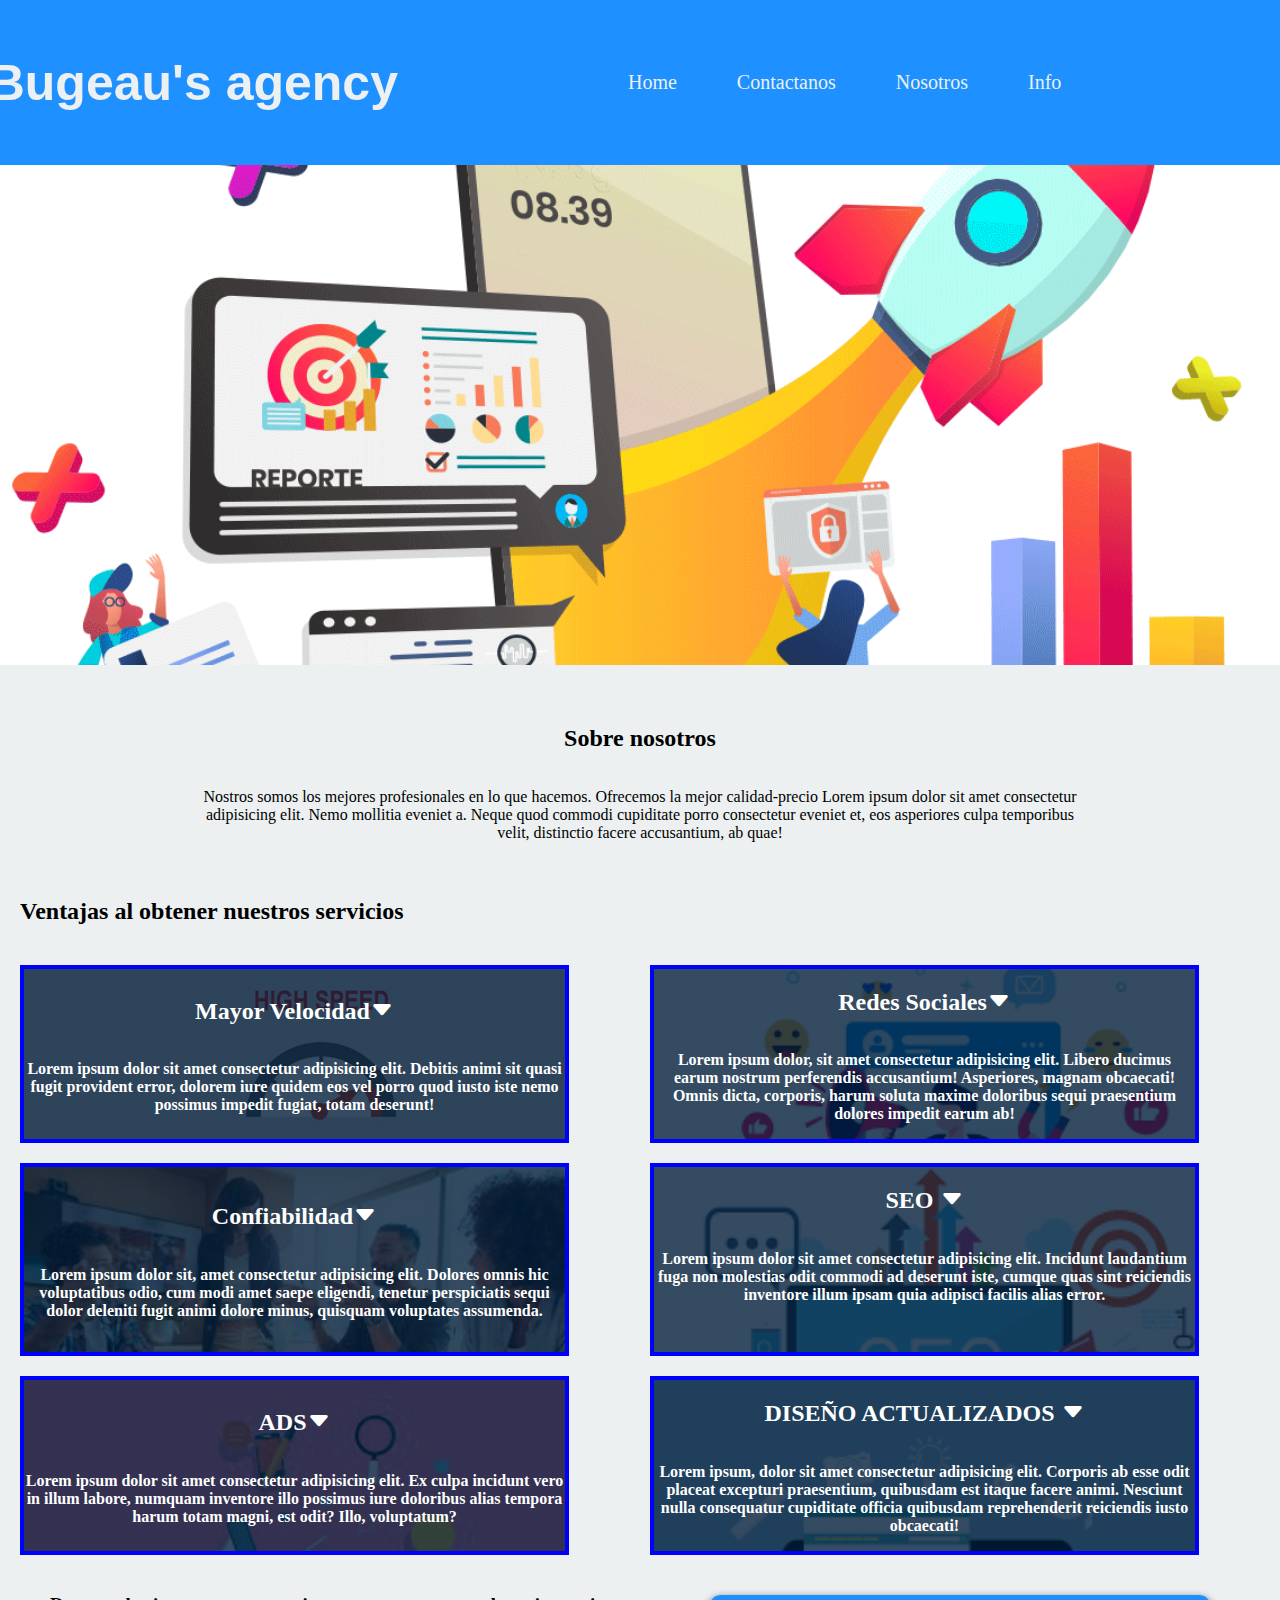
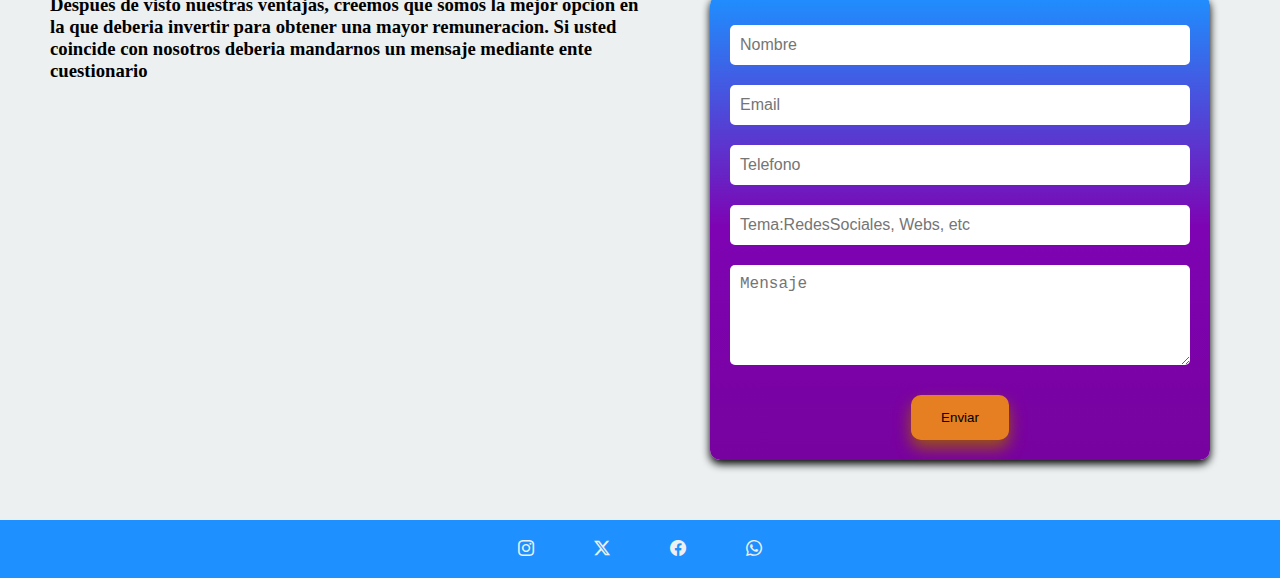
<file: bullo/index.html>
<!DOCTYPE html>
<html lang="en">
<head>
    <meta charset="UTF-8">
    <meta name="viewport" content="width=device-width, initial-scale=1.0">
    <title>Agencia de Bugeau</title>
    <link rel="stylesheet" href="styles.css">
    <link rel="stylesheet" href="https://cdn.jsdelivr.net/npm/bootstrap-icons@1.11.3/font/bootstrap-icons.min.css">
</head>
<body>
    
    <!-- Header -->
    <header>
        <h1>Bugeau's agency</h1>
        <ul class="list">
            <li class="item-list"><a href="#">Home</a></li> 
            <li class="item-list"><a href="#contactanos">Contactanos</a></li> 
            <li class="item-list"><a href="#nosotros">Nosotros</a></li> 
            <li class="item-list"><a href="#">Info</a></li> 
        </ul>
    </header>
    <div class="paralax"></div><!-- Imagen1 -->
    <!-- Main -->
    <main>
        <div class="nosotros">
            <h2 id="nosotros">Sobre nosotros</h2>
            <p >Nostros somos los mejores profesionales en lo que hacemos. Ofrecemos la mejor calidad-precio
            Lorem ipsum dolor sit amet consectetur adipisicing elit. Nemo mollitia eveniet a. Neque quod commodi cupiditate porro consectetur eveniet et, eos asperiores culpa temporibus velit, distinctio facere accusantium, ab quae!
            </p> 
        </div>
        <!-- Ventajas -->
        <div class="contenedor-pricipal">
            <div class="ventajas">
                <h2>Ventajas al obtener nuestros servicios</h2>
                
                <div class="info velocidad" ><h2>Mayor Velocidad<i class="bi bi-caret-down-fill"></i></h2> <p>Lorem ipsum dolor sit amet consectetur adipisicing elit. Debitis animi sit quasi fugit provident error, dolorem iure quidem eos vel porro quod iusto iste nemo possimus impedit fugiat, totam deserunt!</p>    </div>

                <div class="info sociales"><h2>Redes Sociales<i class="bi bi-caret-down-fill"></i></h2>  <p>Lorem ipsum dolor, sit amet consectetur adipisicing elit. Libero ducimus earum nostrum perferendis accusantium! Asperiores, magnam obcaecati! Omnis dicta, corporis, harum soluta maxime doloribus sequi praesentium dolores impedit earum ab!</p>  </div>

                <div class="info conf">  <h2>Confiabilidad<i class="bi bi-caret-down-fill"></i></h2>  <p>Lorem ipsum dolor sit, amet consectetur adipisicing elit. Dolores omnis hic voluptatibus odio, cum modi amet saepe eligendi, tenetur perspiciatis sequi dolor deleniti fugit animi dolore minus, quisquam voluptates assumenda.</p>  </div>

                <div class="info seo"><h2>SEO  <i class="bi bi-caret-down-fill"></i></h2>  <p>Lorem ipsum dolor sit amet consectetur adipisicing elit. Incidunt laudantium fuga non molestias odit commodi ad deserunt iste, cumque quas sint reiciendis inventore illum ipsam quia adipisci facilis alias error.</p> <!-- Bootrstrap -->
                <p><!-- Js --></p></div>


                <div class="info add"><h2>ADS<i class="bi bi-caret-down-fill"></i></h2>
                <p>Lorem ipsum dolor sit amet consectetur adipisicing elit. Ex culpa incidunt vero in illum labore, numquam inventore illo possimus iure doloribus alias tempora harum totam magni, est odit? Illo, voluptatum?</p></div>

                
                <div class="info actuales"><h2>DISEÑO ACTUALIZADOS  <i class="bi bi-caret-down-fill"></i></h2><p>Lorem ipsum, dolor sit amet consectetur adipisicing elit. Corporis ab esse odit placeat excepturi praesentium, quibusdam est itaque facere animi. Nesciunt nulla consequatur cupiditate officia quibusdam reprehenderit reiciendis iusto obcaecati!</p></div>
            </div>
<!-- Aparte -->
            <div class="incluido">
                <div class="aparte">
                    <h3>
                        Despues de visto nuestras ventajas, creemos que somos la mejor opcion en la que deberia invertir para obtener una mayor remuneracion. Si usted coincide con nosotros deberia mandarnos un mensaje mediante ente cuestionario
                    </h3>
                </div>
                <!-- Formulario -->
                <div class="formulario" id="contactanos">
                    <input type="text" name="name" id="" placeholder="Nombre">
                    <input type="email" name="email" id=""  placeholder="Email">
                    <input type="number" name="name" id=""  placeholder="Telefono">
                    <input type="text" name="" id="" placeholder="Tema:RedesSociales, Webs, etc">
                    <textarea name="" id="" placeholder="Mensaje"></textarea>
                <button class="enviar">Enviar</button>
                </div>
            </div>
        </div>
    </main> <!-- Todos los cuadrados tienen la clase info -->
<!-- Footer -->
    <footer>
        <li class="item-list"><i class="bi bi-instagram"></i></li> 
        <li class="item-list"><i class="bi bi-twitter-x"></i></li> 
        <li class="item-list"><i class="bi bi-facebook"></i></li> 
        <li class="item-list"><i class="bi bi-whatsapp"></i></li> 
    </footer>

</body>
</html>
</file>
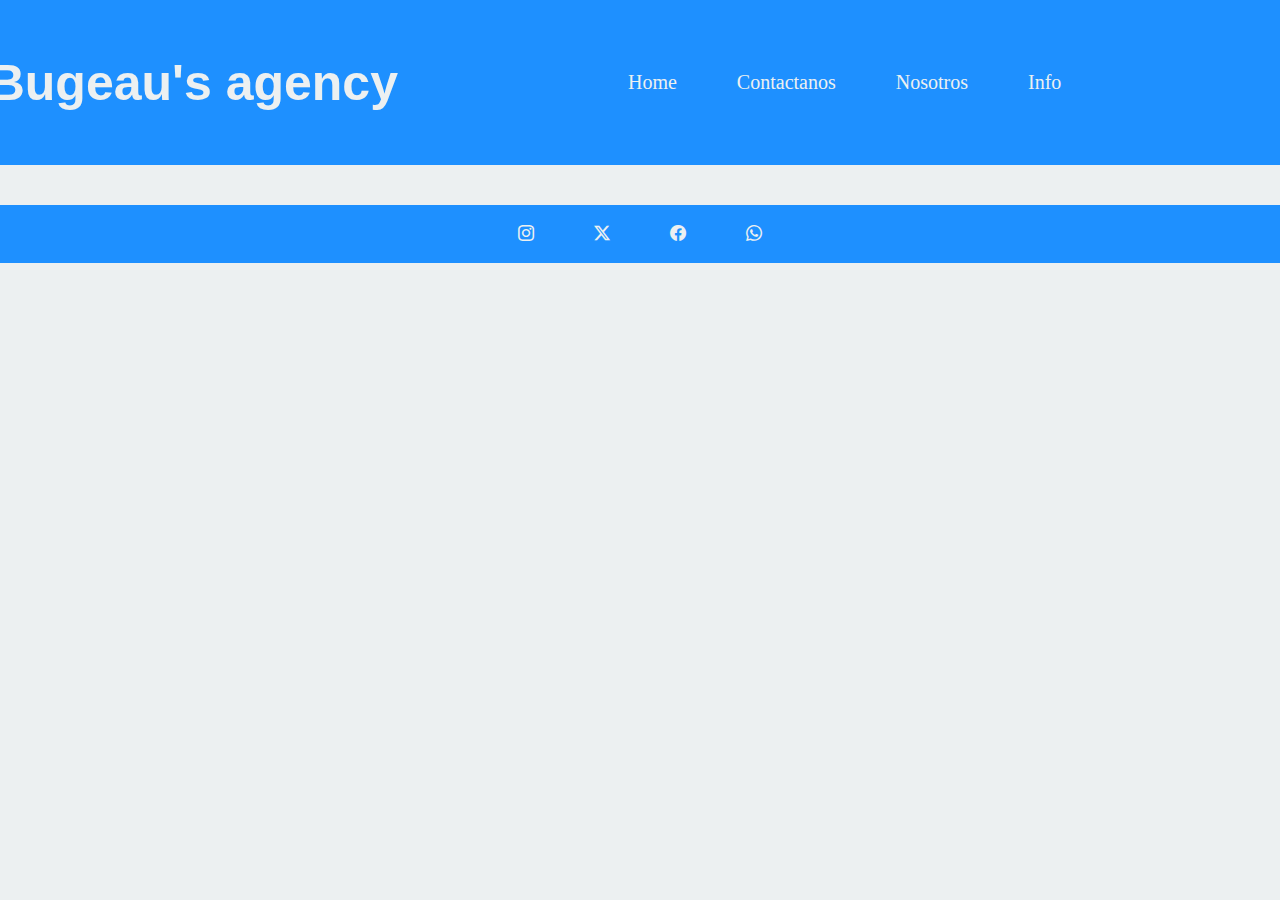
<file: bullo/nosotros/index.html>
<!DOCTYPE html>
<html lang="en">
<head>
    <meta charset="UTF-8">
    <meta name="viewport" content="width=device-width, initial-scale=1.0">
    <title>Document</title>
    <link rel="stylesheet" href="styles.css">
    <link rel="stylesheet" href="https://cdn.jsdelivr.net/npm/bootstrap-icons@1.11.3/font/bootstrap-icons.min.css">
</head>
<body>
    <!-- Header -->
    <header>
        <h1>Bugeau's agency</h1>
        <ul class="list">
            <li class="item-list">Home</li> 
            <li class="item-list">Contactanos</li> 
            <li class="item-list">Nosotros</li> 
            <li class="item-list">Info <!-- Bootstrap --></li> 
        </ul>
    </header>

    <main>

    </main>

    <!-- Footer -->
    <footer>
        <li class="item-list"><i class="bi bi-instagram"></i></li> 
        <li class="item-list"><i class="bi bi-twitter-x"></i></li> 
        <li class="item-list"><i class="bi bi-facebook"></i></li> 
        <li class="item-list"><i class="bi bi-whatsapp"></i></li> 
    </footer>
</body>
</html>
</file>
<file: bullo/styles.css>
body {
    margin: 0;
    padding: 0;
    height: 100vh;
    width: 100vw;
    background-color: #ECF0F1;
    overflow-x: hidden;
}

*, .item-list {
    box-sizing: border-box;
}

ul,li,.contenedor-principal{
    user-select: none;
}

/* Header */
header {
    background-color: #1E90FF;
    color: #ECF0F1;
    display: flex;
    justify-content: center;
    align-items: center;
    padding: 20px 0;
}

h1 {
    position: relative;
    right: 200px;
    font-size: 50px;
    font-family: Impact, Haettenschweiler, 'Arial Narrow Bold', sans-serif;
}

ul {
    display: flex;
    flex-direction: row;
    justify-content: center;
    font-size: 20px;
    padding: 0;
}

.item-list {
    list-style: none;
    margin: 0 30px;
    cursor: pointer;
}

.item-list:hover {
    outline: 3px solid #E67E22;
    outline-offset: 5px;
    transition: outline 0.3s;
}

a{
    text-decoration: none;
    color: #ECF0F1;
}

/* Main */
main {
    padding: 20px;
    width: 100vw;
}

.paralax {
    background-image: url("assets/agencia-marketing.png");
    height: 500px;
    background-attachment: fixed;
    background-position: center;
    background-repeat: no-repeat;
    background-size: cover;
    width: 100vw;
}

.nosotros {
    width: 70vw;
    margin: 20px auto;
    text-align: center;
    display: flex;
    flex-direction: column;
    justify-content: center;
    align-items: center;
}

.contenedor-principal {
    display: flex;
    justify-content: center;
    align-items: center;
}


.ventajas {
    display: grid;
    grid-template-columns: repeat(2, 1fr);
    gap: 20px;    
}

.ventajas h2 {
    grid-column: span 2;
}

.ventajas:hover{
    cursor: pointer;
}

.info {
    width: 90%;
    height: 100%;
    border: 4px solid blue;
    text-align: center;
    font-weight: bold;
    display: flex;
    justify-content: center;
    align-items: center;
    flex-direction: column;    
    background-size: cover;
    color: white;
    
}

.seo {
    background-image: linear-gradient(rgba(1, 30, 58, 0.8), rgba(1, 30, 58, 0.8)), url("assets/SEO.png");
}

.add {
    background-image: linear-gradient(rgba(1, 30, 58, 0.8), rgba(1, 30, 58, 0.8)), url("assets/ads-min.jpg");
}

.actuales {
    background-image: linear-gradient(rgba(1, 30, 58, 0.8), rgba(1, 30, 58, 0.8)), url("assets/descarga.png");
}

.conf{
    background-image: linear-gradient(rgba(1, 30, 58, 0.8), rgba(1, 30, 58, 0.8)), url("assets/descarga-min.jpg");
}

.sociales{
    background-image: linear-gradient(rgba(1, 30, 58, 0.8), rgba(1, 30, 58, 0.8)), url("assets/redessociales.png");
}

.velocidad{
    background-image: linear-gradient(rgba(1, 30, 58, 0.8), rgba(1, 30, 58, 0.8)), url("assets/highspeed.jpg");
}

/* Aparte */

.incluido{
    display: flex;
    justify-content: center;
}

.aparte{
    width: 600px;
    height: 300px;
    margin: 20px;
}

/* Formulario */
.formulario {
    width: 500px;
    background: linear-gradient(to top, #78029f, #7e03b3, #1E90FF);    
    display: flex;
    flex-direction: column;
    justify-content: center;
    align-items: center;
    padding: 20px;
    margin: 40px;
    border-radius: 10px;
    box-shadow: 0 4px 8px black;
}

.formulario input, 
.formulario textarea {
    width: 100%;
    margin: 10px 0;
    padding: 10px;
    border: none;
    border-radius: 5px;
    font-size: 16px;
}

.formulario input {
    height: 40px;
}

.formulario textarea {
    height: 100px;
    resize: vertical;
}

.enviar {
    background-color: #E67E22;
    border: none;
    border-radius: 10px;
    padding: 15px 30px;
    margin-top: 20px;
    box-shadow: 0 8px 16px #9b5213;
    cursor: pointer;
}

/* Footer */
footer {
    background-color: #1E90FF;
    color: #ECF0F1;

    display: flex;
    justify-content: center;
    text-align: center;
    align-items: center;
    
    padding: 20px 0;
}

footer ul {
    display: flex;
    padding: 0;
}

footer ul li {
    list-style: none;
    margin: 0 15px;
}
</file>
<file: bullo/nosotros/styles.css>
body {
    margin: 0;
    padding: 0;
    height: 100vh;
    width: 100vw;
    background-color: #ECF0F1;
    overflow-x: hidden;
}

* {
    box-sizing: border-box;
}

/* Header */
header {
    background-color: #1E90FF;
    color: #ECF0F1;
    display: flex;
    justify-content: center;
    align-items: center;
    padding: 20px 0;
}

h1 {
    position: relative;
    right: 200px;
    font-size: 50px;
    font-family: Impact, Haettenschweiler, 'Arial Narrow Bold', sans-serif;
}

ul {
    display: flex;
    flex-direction: row;
    justify-content: center;
    font-size: 20px;
    padding: 0;
}

.item-list {
    list-style: none;
    margin: 0 30px;
    cursor: pointer;
}

.item-list:hover {
    outline: 3px solid #E67E22;
    outline-offset: 5px;
    transition: outline 0.3s;
}

/* Main */

main{
    padding: 20px;
    width: 100vw;
}

/* Footer */
footer {
    background-color: #1E90FF;
    color: #ECF0F1;

    display: flex;
    justify-content: center;
    text-align: center;
    align-items: center;
    
    padding: 20px 0;
}

footer ul {
    display: flex;
    padding: 0;
}

footer ul li {
    list-style: none;
    margin: 0 15px;
}
</file>
